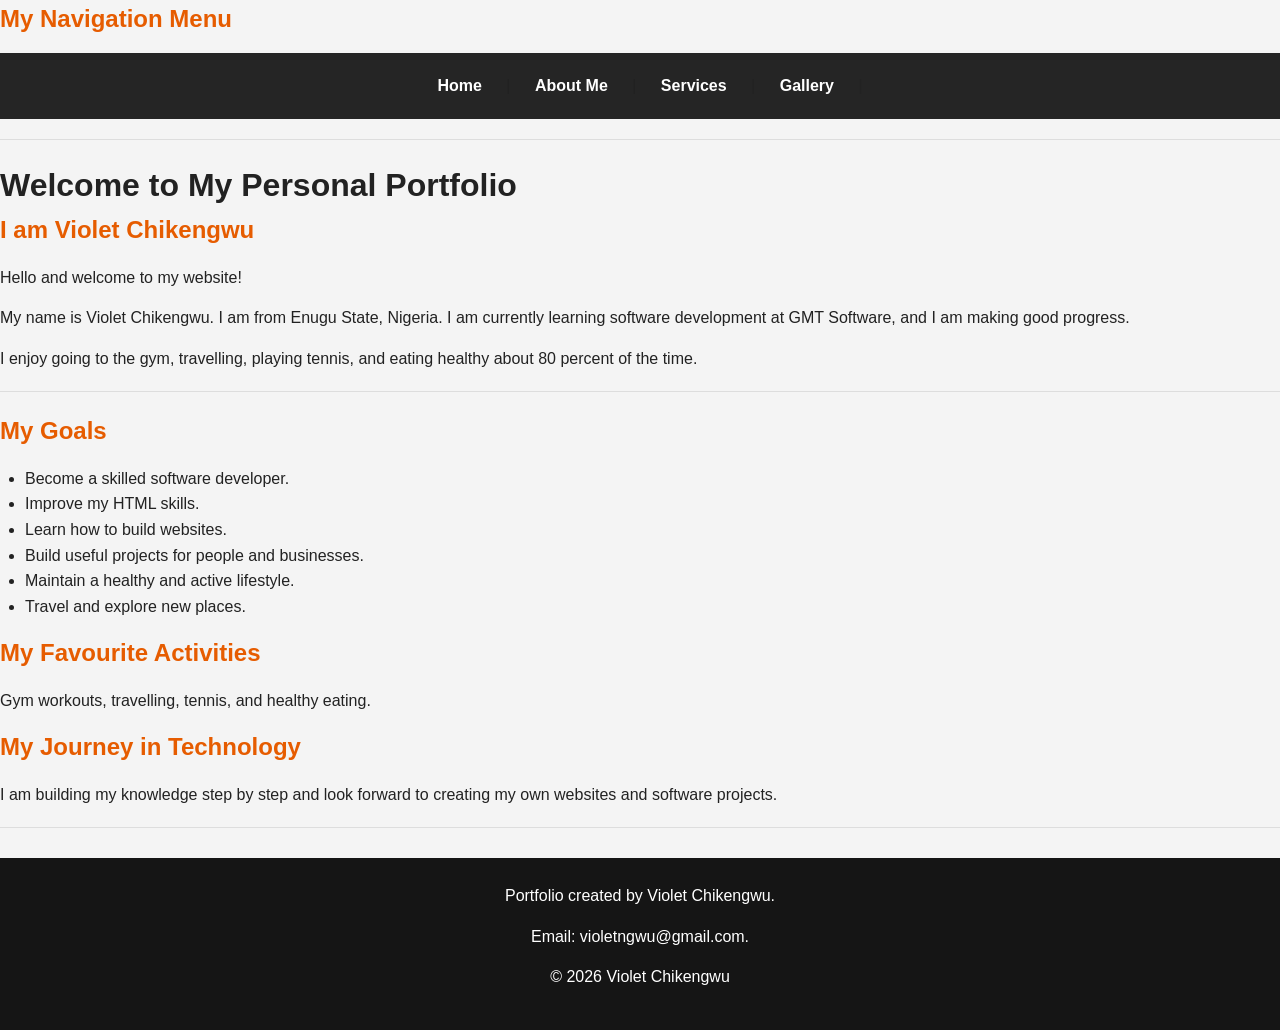
<file: index.html>
<!DOCTYPE html>
<html lang="en">
<head>
    <meta charset="UTF-8">
    <meta name="viewport" content="width=device-width, initial-scale=1.0">
    <title>Violet Chikengwu | Home</title>
    <link rel="stylesheet" href="style.css">
</head>
<body> <h2>My Navigation Menu</h2>
    <nav>
        <a href="index.html">Home</a> |
        <a href="about.html">About Me</a> |
        <a href="services.html">Services</a> |
        <a href="gallery.html">Gallery</a> |
    </nav>

    <hr>

    <h1>Welcome to My Personal Portfolio</h1>
    <h2>I am Violet Chikengwu</h2>

    <p>Hello and welcome to my website!</p>

    <p>
        My name is Violet Chikengwu. I am from Enugu State,
        Nigeria. I am currently learning software development
        at GMT Software, and I am making good progress.
    </p>

    <p>
        I enjoy going to the gym, travelling, playing tennis,
        and eating healthy about 80 percent of the time.
    </p>


    <hr>

    <h2>My Goals</h2>
    <ul>
        <li>Become a skilled software developer.</li>
        <li>Improve my HTML skills.</li>
        <li>Learn how to build websites.</li>
        <li>Build useful projects for people and businesses.</li>
        <li>Maintain a healthy and active lifestyle.</li>
        <li>Travel and explore new places.</li>
    </ul>

    <h2>My Favourite Activities</h2>
    <p>Gym workouts, travelling, tennis, and healthy eating.</p>

    <h2>My Journey in Technology</h2>
    <p>
        I am building my knowledge step by step and look forward
        to creating my own websites and software projects.
    </p>

    <hr>

    <footer>
        <p>Portfolio created by Violet Chikengwu.</p>
        <p>Email: violetngwu@gmail.com.</p>
        <p>&copy; 2026 Violet Chikengwu</p>
    </footer>

</body>
</html>
</file>
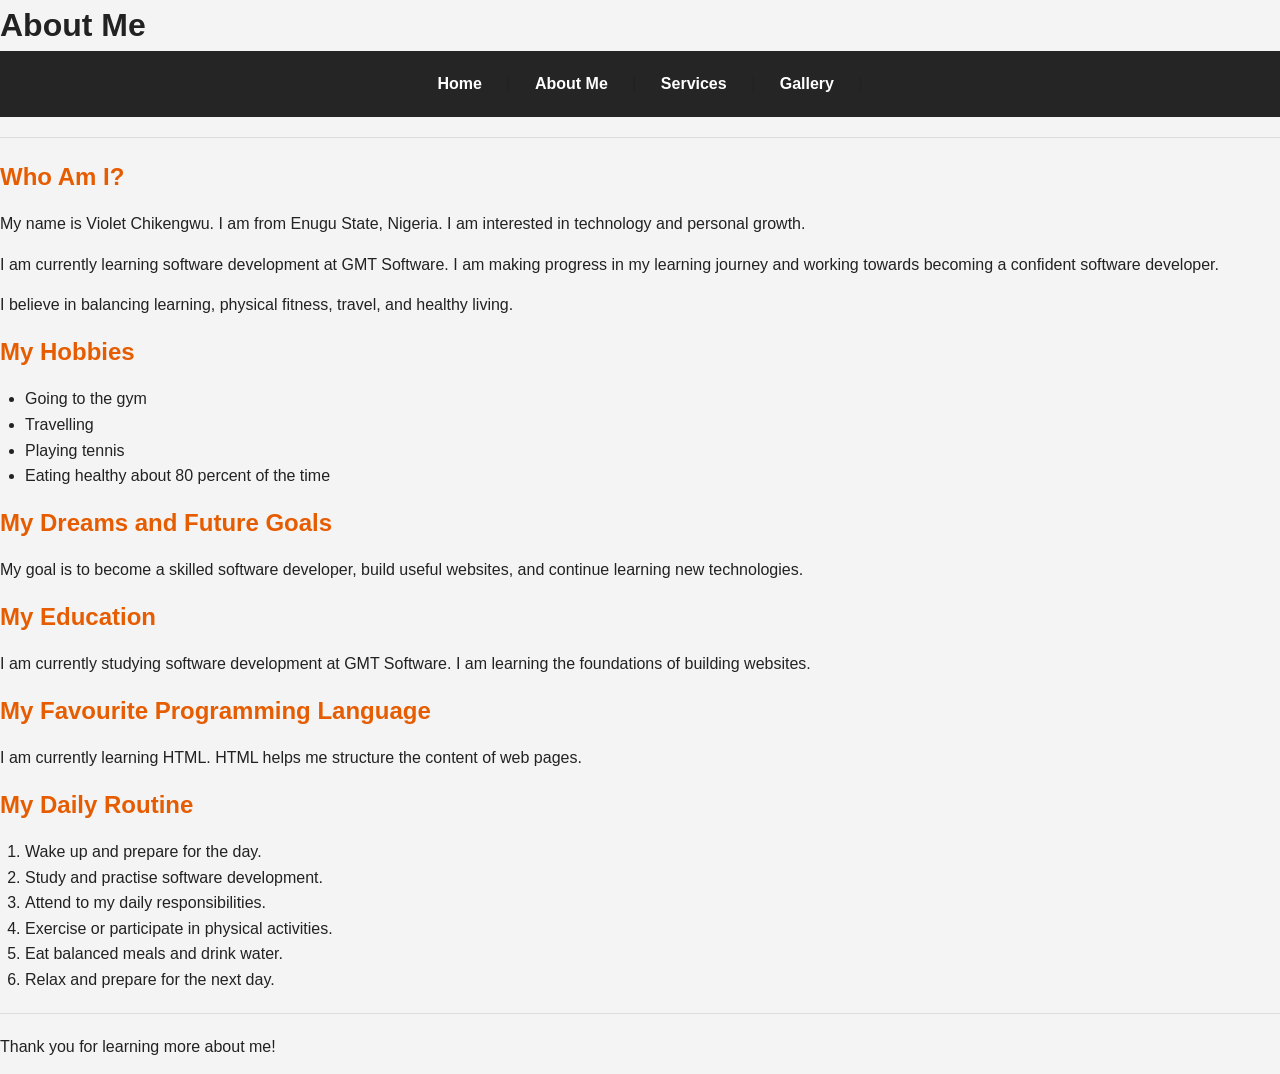
<file: about.html>
<!DOCTYPE html>
<html lang="en">
<head>
    <meta charset="UTF-8">
    <meta name="viewport" content="width=device-width, initial-scale=1.0">
    <title>About Violet Chikengwu</title>
    <link rel="stylesheet" href="style.css">
</head>
<body>

    <h1>About Me</h1>

    <nav>
        <a href="index.html">Home</a> |
        <a href="about.html">About Me</a> |
        <a href="services.html">Services</a> |
        <a href="gallery.html">Gallery</a> |
    </nav>

    <hr>

    <h2>Who Am I?</h2>
    <p>
        My name is Violet Chikengwu. I am from Enugu State,
        Nigeria. I am interested in technology and personal growth.
    </p>

    <p>
        I am currently learning software development at GMT Software.
        I am making progress in my learning journey and working
        towards becoming a confident software developer.
    </p>

    <p>
        I believe in balancing learning, physical fitness,
        travel, and healthy living.
    </p>

    <h2>My Hobbies</h2>
    <ul>
        <li>Going to the gym</li>
        <li>Travelling</li>
        <li>Playing tennis</li>
        <li>Eating healthy about 80 percent of the time</li>
    </ul>

    <h2>My Dreams and Future Goals</h2>
    <p>
        My goal is to become a skilled software developer,
        build useful websites, and continue learning new
        technologies.
    </p>

    <h2>My Education</h2>
    <p>
        I am currently studying software development at GMT Software.
        I am learning the foundations of building websites.
    </p>

    <h2>My Favourite Programming Language</h2>
    <p>
        I am currently learning HTML. HTML helps me structure
        the content of web pages.
    </p>

    <h2>My Daily Routine</h2>
    <ol>
        <li>Wake up and prepare for the day.</li>
        <li>Study and practise software development.</li>
        <li>Attend to my daily responsibilities.</li>
        <li>Exercise or participate in physical activities.</li>
        <li>Eat balanced meals and drink water.</li>
        <li>Relax and prepare for the next day.</li>
    </ol>

    <hr>

    <p>Thank you for learning more about me!</p>

</body>
</html>
</file>
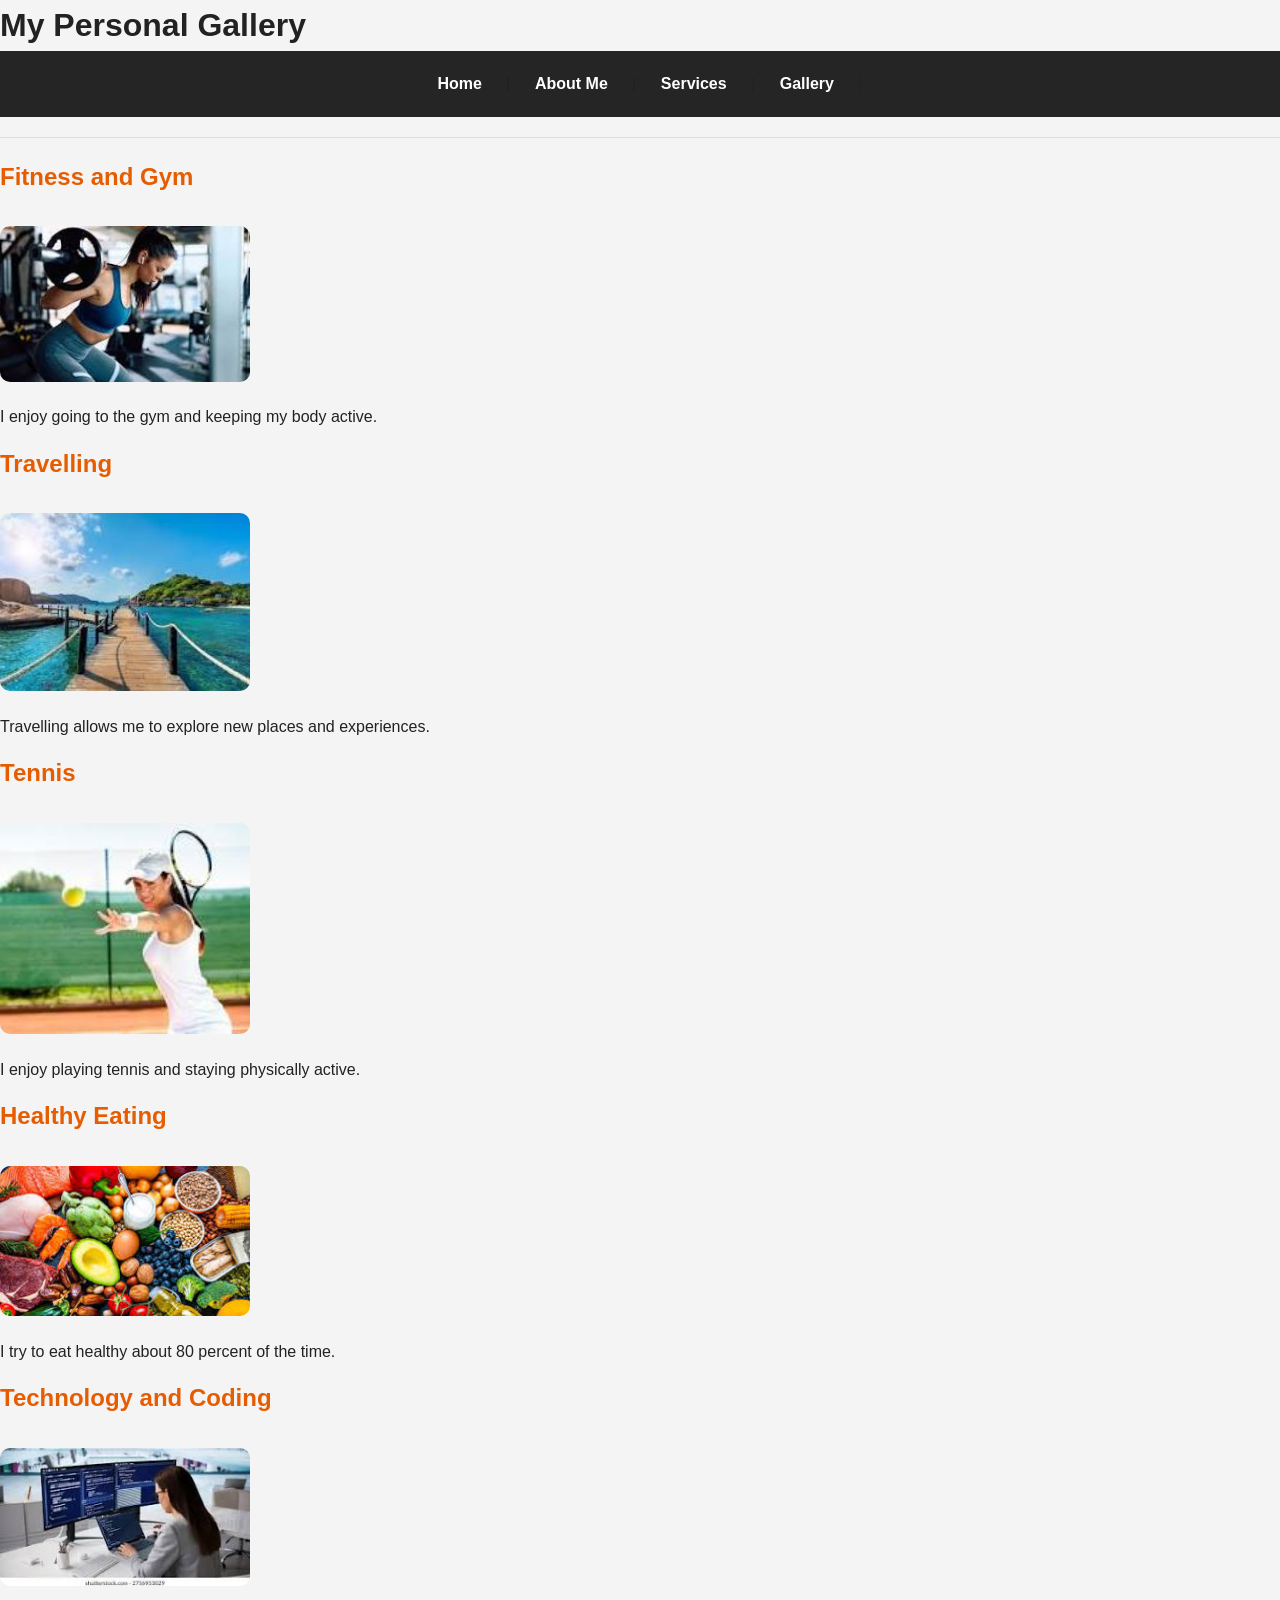
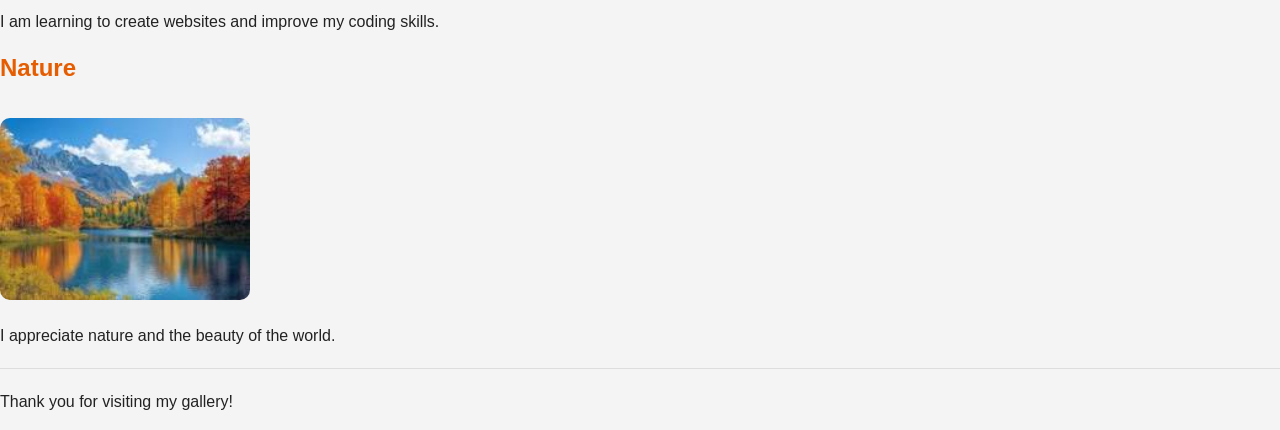
<file: gallery.html>
<!DOCTYPE html>
<html lang="en">
<head>
    <meta charset="UTF-8">
    <meta name="viewport" content="width=device-width, initial-scale=1.0">
    <title>Gallery | Violet Chikengwu</title>
    <link rel="stylesheet" href="style.css">
</head>
<body>

    <h1>My Personal Gallery</h1>

    <nav>
        <a href="index.html">Home</a> |
        <a href="about.html">About Me</a> |
        <a href="services.html">Services</a> |
        <a href="gallery.html">Gallery</a> |
    </nav>

    <hr>

    <h2>Fitness and Gym</h2>
    <img src="image/download (1).jpeg"Gym and fitness activities"
         width="250">
    <p>I enjoy going to the gym and keeping my body active.</p>

    <h2>Travelling</h2>
    <img src="image/download.jpeg"A beautiful travel destination"
         width="250">
    <p>Travelling allows me to explore new places and experiences.</p>

    <h2>Tennis</h2>
    <img src="image/download (2).jpeg" alt="Tennis court and tennis equipment"
         width="250">
    <p>I enjoy playing tennis and staying physically active.</p>

    <h2>Healthy Eating</h2>
    <img src="image/download (3).jpeg" alt="A healthy balanced meal"
         width="250">
    <p>I try to eat healthy about 80 percent of the time.</p>

    <h2>Technology and Coding</h2>
    <img src="image/images.jpeg" alt="A computer used for coding"
         width="250">
    <p>I am learning to create websites and improve my coding skills.</p>

    <h2>Nature</h2>
    <img src="image/download (4).jpeg" alt="A beautiful natural landscape"
         width="250">
    <p>I appreciate nature and the beauty of the world.</p>

    <hr>

    <p>Thank you for visiting my gallery!</p>

</body>
</html>
</file>
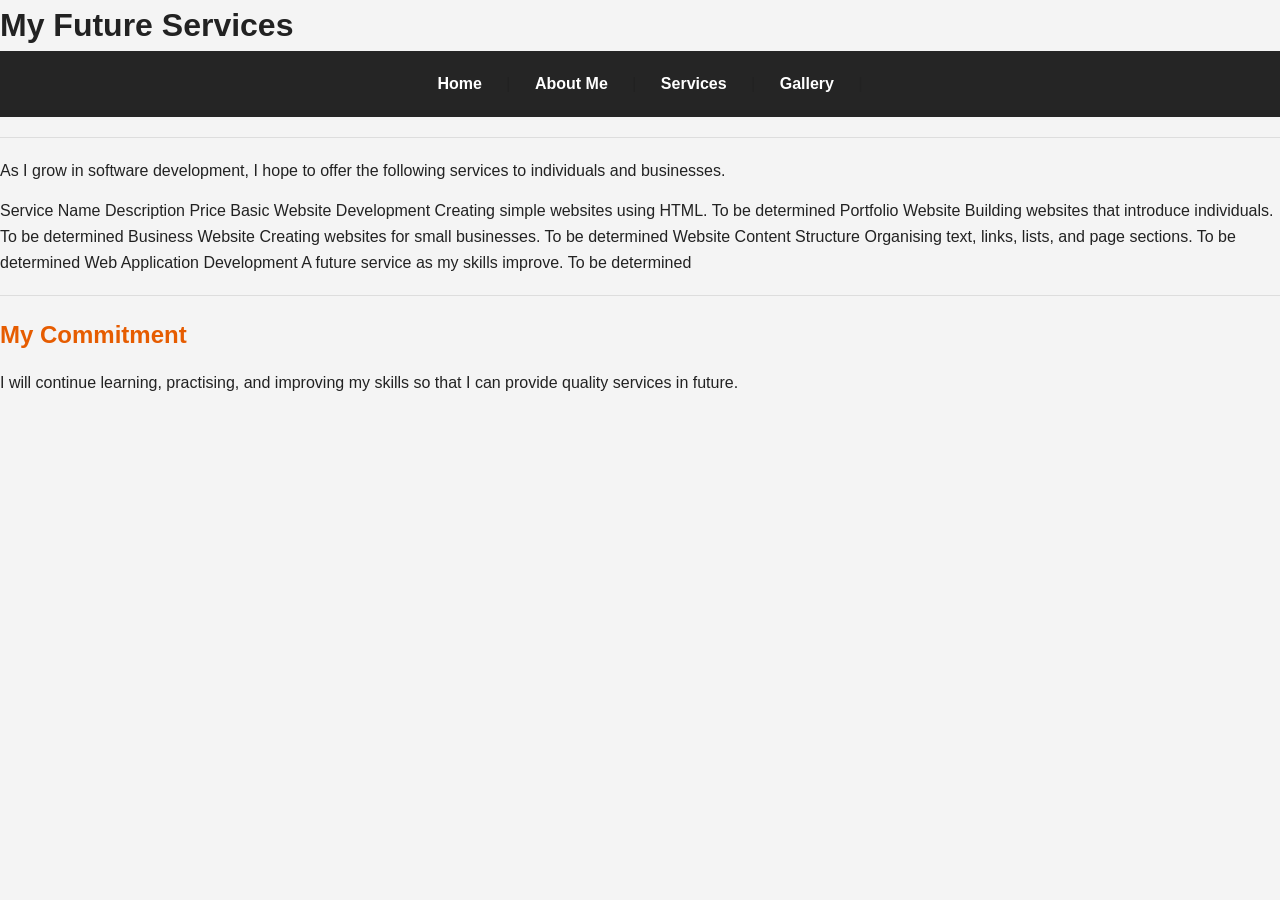
<file: services.html>
<!DOCTYPE html>
<html lang="en">
<head>
    <meta charset="UTF-8">
    <meta name="viewport" content="width=device-width, initial-scale=1.0">
    <title>Services | Violet Chikengwu</title>
    <link rel="stylesheet" href="style.css">
</head>
<body>

    <h1>My Future Services</h1>

    <nav>
        <a href="index.html">Home</a> |
        <a href="about.html">About Me</a> |
        <a href="services.html">Services</a> |
        <a href="gallery.html">Gallery</a> |
    </nav>

    <hr>

    <p>
        As I grow in software development, I hope to offer
        the following services to individuals and businesses.
    </p>

    <table ></table>
        <tr>
            <th>Service Name</th>
            <th>Description</th>
            <th>Price</th>
        </tr>

        <tr>
            <td>Basic Website Development</td>
            <td>Creating simple websites using HTML.</td>
            <td>To be determined</td>
        </tr>

        <tr>
            <td>Portfolio Website</td>
            <td>Building websites that introduce individuals.</td>
            <td>To be determined</td>
        </tr>

        <tr>
            <td>Business Website</td>
            <td>Creating websites for small businesses.</td>
            <td>To be determined</td>
        </tr>

        <tr>
            <td>Website Content Structure</td>
            <td>Organising text, links, lists, and page sections.</td>
            <td>To be determined</td>
        </tr>

        <tr>
            <td>Web Application Development</td>
            <td>A future service as my skills improve.</td>
            <td>To be determined</td>
        </tr>
    </table>

    <hr>

    <h2>My Commitment</h2>
    <p>
        I will continue learning, practising, and improving
        my skills so that I can provide quality services in future.
    </p>

</body>
</html>
</file>
<file: style.css>
/* GENERAL PAGE STYLING */
* {
    margin: 0;
    padding: 0;
    box-sizing: border-box;
}

body {
    font-family: Arial, Helvetica, sans-serif;
    background-color: #f4f4f4;
    color: #222222;
    line-height: 1.6;
}

/* HEADER */
header {
    background-color: #151515;
    color: white;
    text-align: center;
    padding: 30px 20px;
}

header h1 {
    color: #ff6b00;
    font-size: 36px;
    margin-bottom: 10px;
}

header p {
    color: #dddddd;
    font-size: 16px;
}

/* NAVIGATION */
nav {
    background-color: #252525;
    text-align: center;
    padding: 15px;
}

nav a {
    color: white;
    text-decoration: none;
    margin: 0 15px;
    font-weight: bold;
    display: inline-block;
    padding: 5px;
}

nav a:hover {
    color: #ff6b00;
}

/* MAIN CONTENT */
main {
    max-width: 1100px;
    margin: 30px auto;
    padding: 20px;
}

h2 {
    color: #e65c00;
    margin-bottom: 15px;
}

h3 {
    color: #333333;
    margin-bottom: 10px;
}

p {
    margin-bottom: 15px;
}

/* SECTIONS */
section {
    background-color: white;
    padding: 25px;
    margin-bottom: 25px;
    border-radius: 10px;
    box-shadow: 0 3px 10px rgba(0, 0, 0, 0.08);
}

/* IMAGES */
img {
    max-width: 100%;
    height: auto;
    border-radius: 10px;
    margin: 15px 0;
}

/* LISTS */
ul, ol {
    margin-left: 25px;
    margin-bottom: 15px;
}

/* FORMS */
form {
    margin-top: 20px;
}

label {
    display: block;
    margin-top: 15px;
    font-weight: bold;
}

input, select, textarea {
    width: 100%;
    padding: 12px;
    margin-top: 5px;
    border: 1px solid #cccccc;
    border-radius: 5px;
    font-size: 15px;
}

button {
    background-color: #ff6b00;
    color: white;
    padding: 12px 25px;
    border: none;
    border-radius: 5px;
    margin-top: 15px;
    cursor: pointer;
    font-size: 16px;
}

button:hover {
    background-color: #cc5500;
}

/* FOOTER */
footer {
    background-color: #151515;
    color: white;
    text-align: center;
    padding: 25px;
    margin-top: 30px;
}

/* HORIZONTAL LINE */
hr {
    border: none;
    border-top: 1px solid #dddddd;
    margin: 20px 0;
}

/* MOBILE RESPONSIVENESS */
@media (max-width: 600px) {
    header h1 {
        font-size: 28px;
    }

    nav a {
        margin: 5px 8px;
    }

    main {
        padding: 12px;
    }

    section {
        padding: 18px;
    }
}
</file>
